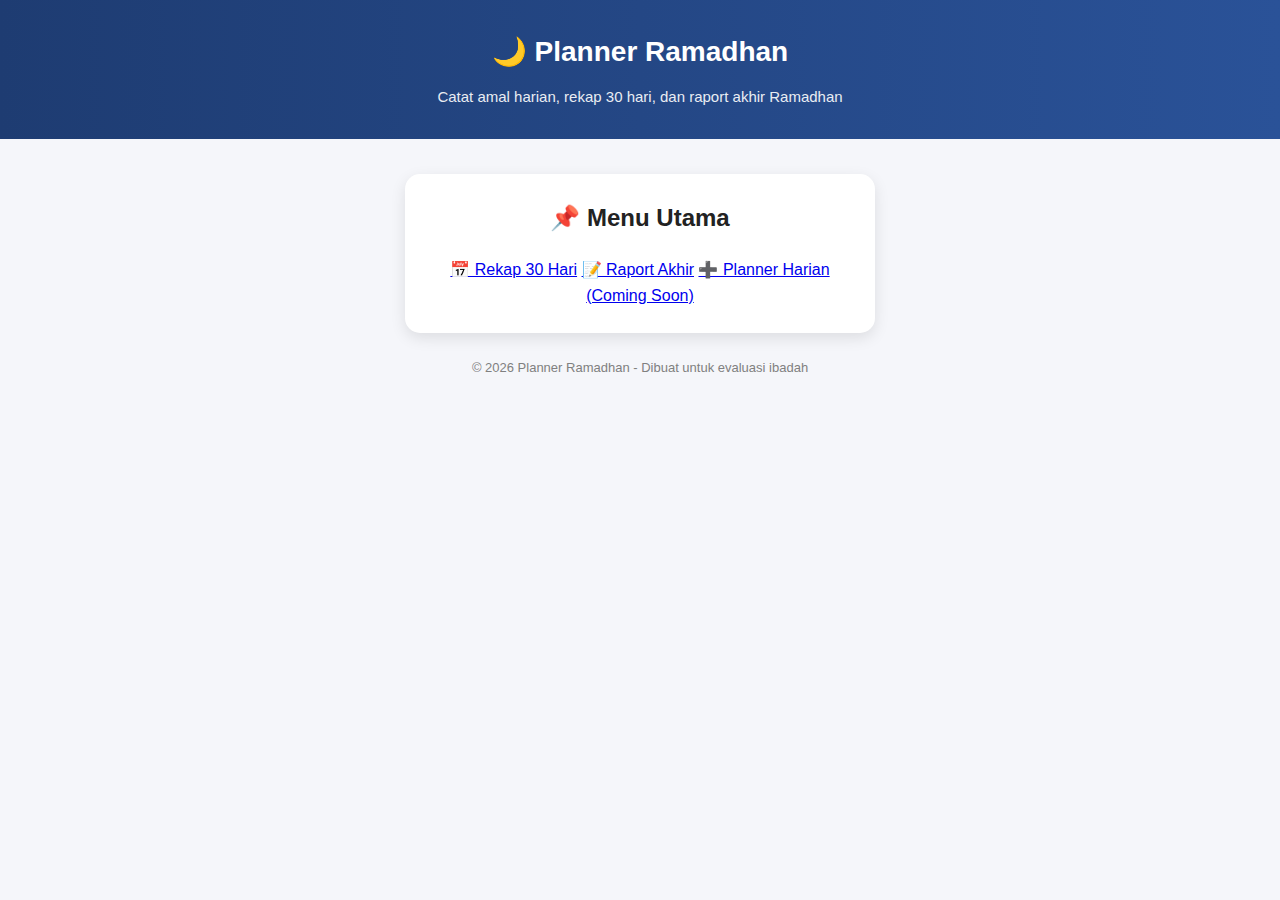
<file: index.html>
<!DOCTYPE html>
<html lang="id">
<head>
  <meta charset="UTF-8" />
  <meta name="viewport" content="width=device-width, initial-scale=1.0" />
  <title>Planner Ramadhan</title>
  <link rel="stylesheet" href="style.css" />
</head>

<body>

  <!-- HEADER -->
  <header class="header">
    <h1>🌙 Planner Ramadhan</h1>
    <p>Catat amal harian, rekap 30 hari, dan raport akhir Ramadhan</p>
  </header>

  <!-- MENU UTAMA -->
  <main class="container">

    <div class="card">
      <h2>📌 Menu Utama</h2>

      <a class="btn" href="rekap.html">📅 Rekap 30 Hari</a>

      <a class="btn" href="raport.html">📝 Raport Akhir</a>

      <a class="btn secondary" href="#">➕ Planner Harian (Coming Soon)</a>
    </div>

    <div class="footer">
      <p>© 2026 Planner Ramadhan - Dibuat untuk evaluasi ibadah</p>
    </div>

  </main>

</body>
</html>
</file>
<file: style.css>
/* RESET */
* {
  margin: 0;
  padding: 0;
  box-sizing: border-box;
  font-family: Arial, sans-serif;
}

/* BODY */
body {
  background: #f5f6fa;
  color: #222;
  line-height: 1.6;
}

/* HEADER */
.header {
  text-align: center;
  padding: 30px 15px;
  background: linear-gradient(to right, #1e3c72, #2a5298);
  color: white;
}

.header h1 {
  font-size: 28px;
  margin-bottom: 10px;
}

.header p {
  font-size: 15px;
  opacity: 0.9;
}

/* CONTAINER */
.container {
  max-width: 500px;
  margin: 20px auto;
  padding: 15px;
}

/* CARD */
.card {
  background: white;
  padding: 25px;
  border-radius: 15px;
  box-shadow: 0px 5px 15px rgba(0,0,0,0.1);
  text-align: center;
}

.card h2 {
  margin-bottom: 20px;
}

/* BUTTONS */
.menu-button {
    display: block;          /* Membuat link menjadi kotak penuh */
    background-color: #3b5998; /* Warna biru sesuai tema Anda */
    color: white;            /* Warna tulisan putih */
    padding: 15px;           /* Memberi ruang di dalam kotak */
    margin: 10px 0;          /* Jarak antar tombol (atas-bawah) */
    text-decoration: none;   /* Menghilangkan garis bawah pada link */
    border-radius: 8px;      /* Membuat sudut kotak melengkung */
    font-weight: bold;       /* Menebalkan tulisan */
    text-align: center;      /* Tulisan di tengah */
}

.menu-button:hover {
    background-color: #2d4373; /* Warna agak gelap saat kursor menempel */
}

/* FOOTER */
.footer {
  margin-top: 25px;
  text-align: center;
  font-size: 13px;
  color: gray;
}
.donation-box {
    margin-top: 30px;
    padding: 20px;
    background-color: #f9f9f9;
    border: 2px dashed #2ecc71;
    border-radius: 10px;
    text-align: center;
}

.donation-box h3 {
    margin-top: 0;
    color: #27ae60;
}

.method-container {
    display: flex;
    justify-content: center;
    gap: 20px;
    flex-wrap: wrap;
    margin-top: 10px;
}

.method-item {
    background: white;
    padding: 10px 15px;
    border-radius: 8px;
    box-shadow: 0 2px 5px rgba(0,0,0,0.1);
    min-width: 150px;
}

.method-item strong {
    display: block;
    font-size: 1.1em;
    color: #333;
}

/* Sembunyikan saat cetak raport */
@media print {
    .donation-box {
        display: none;
    }
}
</file>
